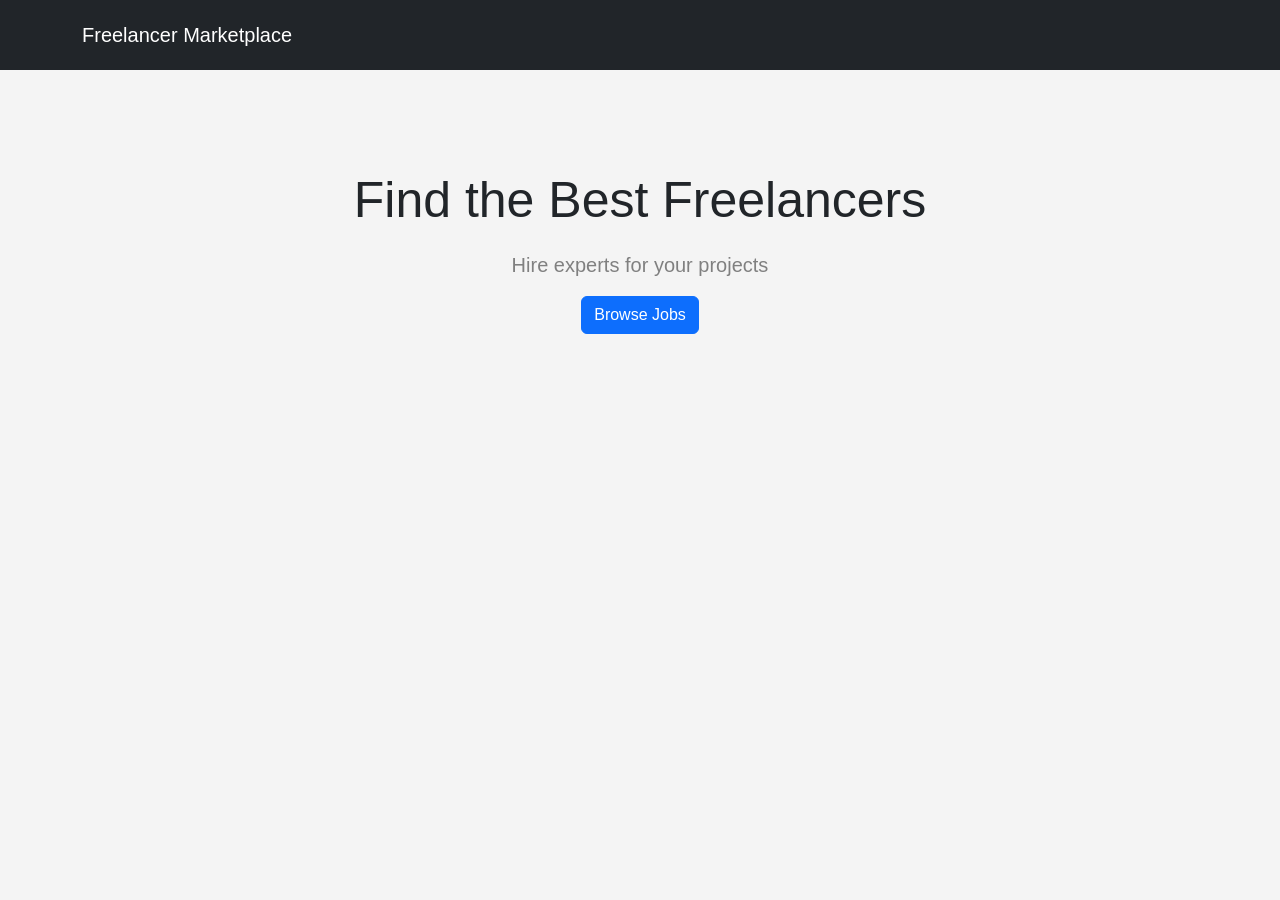
<file: Project/index.html>
<!DOCTYPE html>
<html>
<head>
<title>Freelancer Marketplace</title>

<link href="https://cdn.jsdelivr.net/npm/bootstrap@5.3.3/dist/css/bootstrap.min.css" rel="stylesheet">

<link rel="stylesheet" href="style.css">

</head>

<body>

<nav class="navbar navbar-dark bg-dark">
<div class="container">
<a class="navbar-brand" href="#">Freelancer Marketplace</a>
</div>
</nav>

<div class="hero">

<h1>Find the Best Freelancers</h1>

<p>Hire experts for your projects</p>

<a href="jobs.html" class="btn btn-primary">
Browse Jobs
</a>

</div>

</body>
</html>
</file>
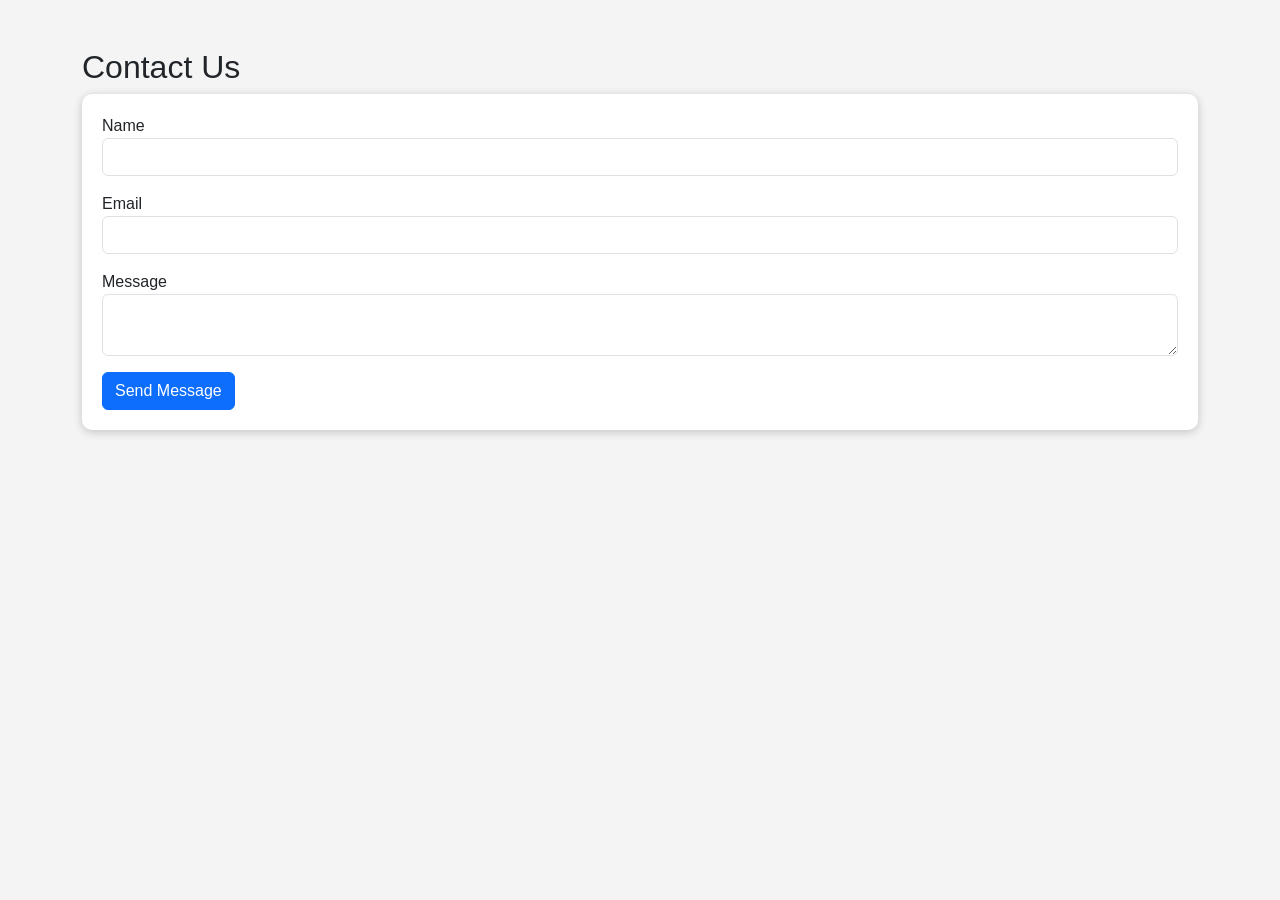
<file: Project/contact.html>
<!DOCTYPE html>
<html>
<head>

<title>Contact</title>

<link href="https://cdn.jsdelivr.net/npm/bootstrap@5.3.3/dist/css/bootstrap.min.css" rel="stylesheet">

<link rel="stylesheet" href="style.css">

</head>

<body>

<div class="container mt-5">

<h2>Contact Us</h2>

<form>

<div class="mb-3">
<label>Name</label>
<input type="text" class="form-control">
</div>

<div class="mb-3">
<label>Email</label>
<input type="email" class="form-control">
</div>

<div class="mb-3">
<label>Message</label>
<textarea class="form-control"></textarea>
</div>

<button class="btn btn-primary">
Send Message
</button>

</form>

</div>

</body>
</html>
</file>
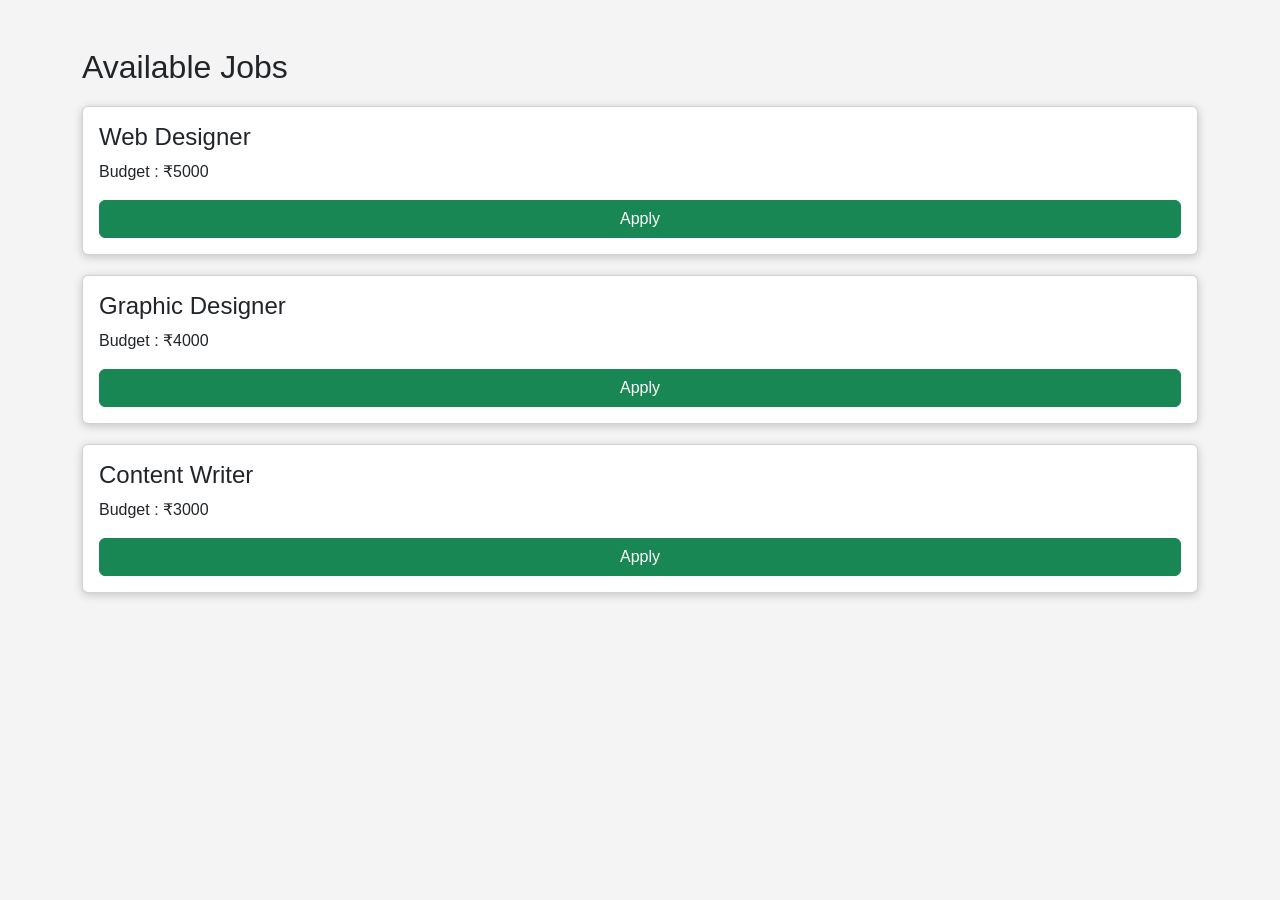
<file: Project/jobs.html>
<!DOCTYPE html>
<html>
<head>

<title>Jobs</title>

<link href="https://cdn.jsdelivr.net/npm/bootstrap@5.3.3/dist/css/bootstrap.min.css" rel="stylesheet">

<link rel="stylesheet" href="style.css">

</head>

<body>

<div class="container mt-5">

<h2>Available Jobs</h2>

<div class="card p-3">

<h4>Web Designer</h4>

<p>Budget : ₹5000</p>

<button class="btn btn-success">
Apply
</button>

</div>

<div class="card p-3">

<h4>Graphic Designer</h4>

<p>Budget : ₹4000</p>

<button class="btn btn-success">
Apply
</button>

</div>

<div class="card p-3">

<h4>Content Writer</h4>

<p>Budget : ₹3000</p>

<button class="btn btn-success">
Apply
</button>

</div>

</div>

</body>
</html>
</file>
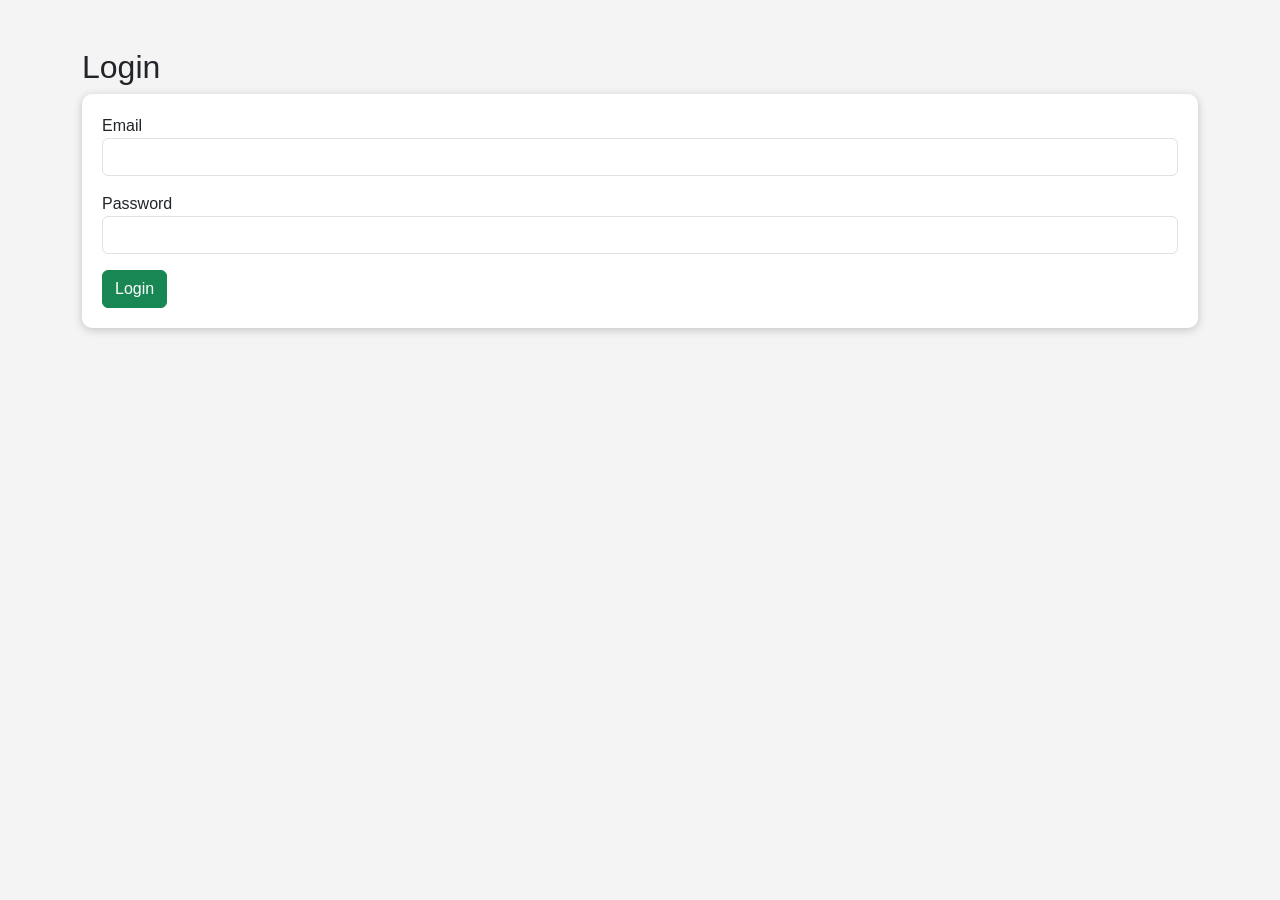
<file: Project/login.html>
<!DOCTYPE html>
<html>
<head>

<title>Login</title>

<link href="https://cdn.jsdelivr.net/npm/bootstrap@5.3.3/dist/css/bootstrap.min.css" rel="stylesheet">

<link rel="stylesheet" href="style.css">

</head>

<body>

<div class="container mt-5">

<h2>Login</h2>

<form>

<div class="mb-3">
<label>Email</label>
<input type="email" class="form-control">
</div>

<div class="mb-3">
<label>Password</label>
<input type="password" class="form-control">
</div>

<button class="btn btn-success">
Login
</button>

</form>

</div>

</body>
</html>
</file>
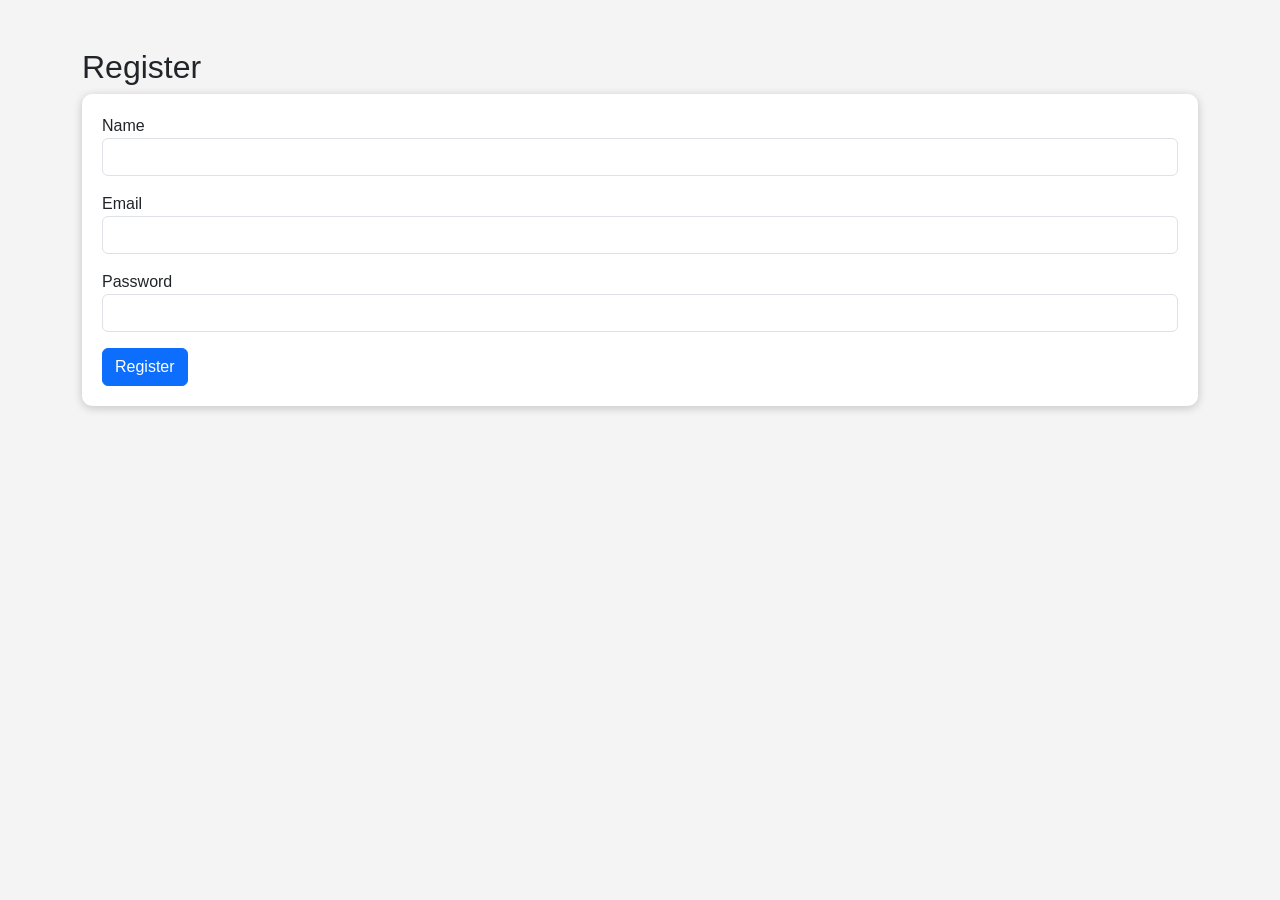
<file: Project/Register.html>
<!DOCTYPE html>
<html>
<head>

<title>Register</title>

<link href="https://cdn.jsdelivr.net/npm/bootstrap@5.3.3/dist/css/bootstrap.min.css" rel="stylesheet">

<link rel="stylesheet" href="style.css">

</head>

<body>

<div class="container mt-5">

<h2>Register</h2>

<form>

<div class="mb-3">
<label>Name</label>
<input type="text" class="form-control">
</div>

<div class="mb-3">
<label>Email</label>
<input type="email" class="form-control">
</div>

<div class="mb-3">
<label>Password</label>
<input type="password" class="form-control">
</div>

<button class="btn btn-primary">
Register
</button>

</form>

</div>

</body>
</html>
</file>
<file: Project/style.css>
body{
    font-family: Arial, sans-serif;
    background-color:#f4f4f4;
}

.navbar{
    padding:15px;
}

.hero{
    text-align:center;
    padding:100px 20px;
}

.hero h1{
    font-size:50px;
    margin-bottom:20px;
}

.hero p{
    font-size:20px;
    color:gray;
}

.card{
    margin-top:20px;
    box-shadow:0 2px 10px rgba(0,0,0,0.2);
}

form{
    background:white;
    padding:20px;
    border-radius:10px;
    box-shadow:0 2px 10px rgba(0,0,0,0.2);
}
</file>
